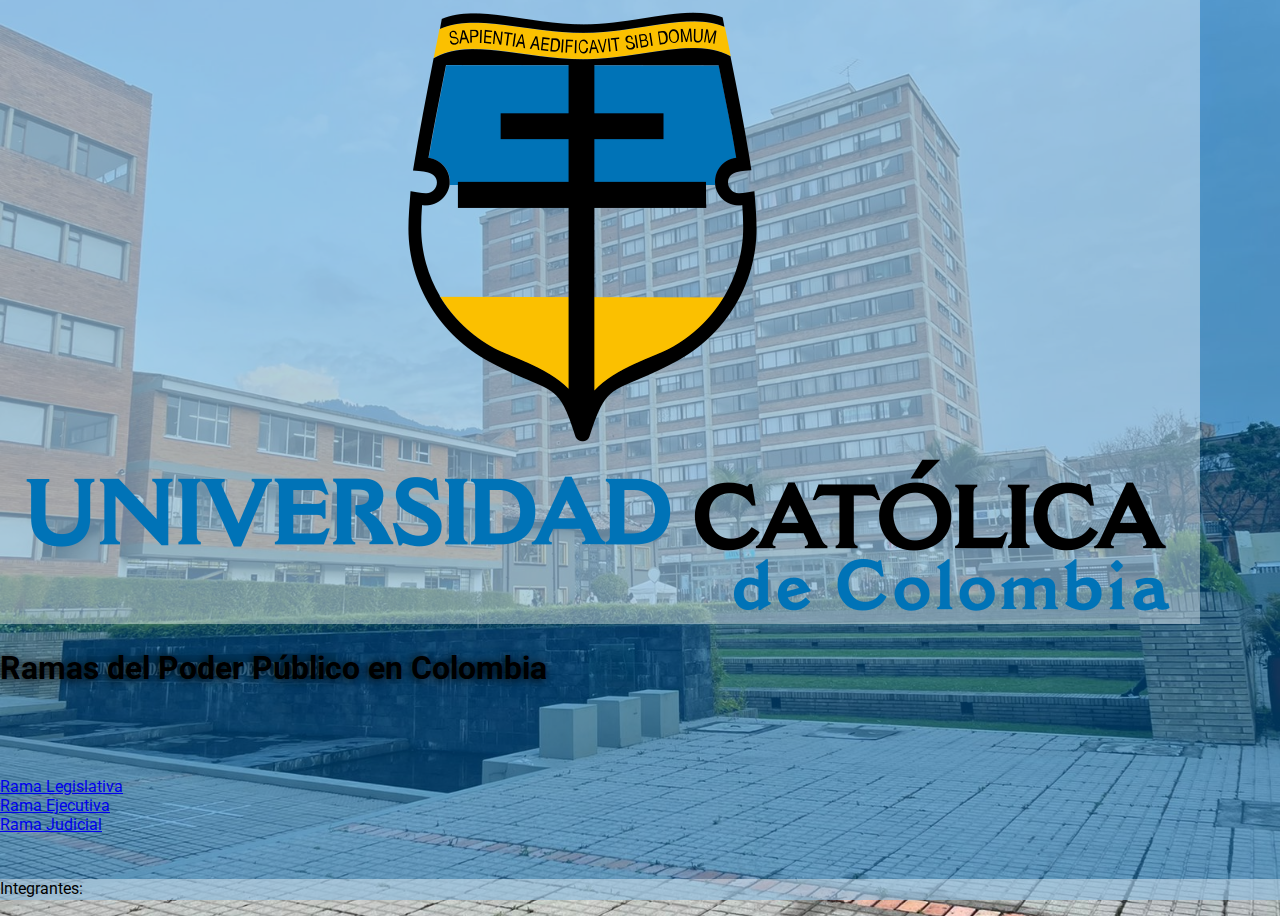
<file: index.html>
<!DOCTYPE html>
<html lang="es">
  <head>
    <meta charset="UTF-8" />
    <meta http-equiv="X-UA-Compatible" content="IE=edge" />
    <meta name="viewport" content="width=device-width, initial-scale=1.0" />
    <title>Ramas del Poder Publico de Colombia</title>
    <!-- CSS only -->
    <link
      href="https://cdn.jsdelivr.net/npm/bootstrap@5.1.3/dist/css/bootstrap.min.css"
      rel="stylesheet"
      integrity="sha384-1BmE4kWBq78iYhFldvKuhfTAU6auU8tT94WrHftjDbrCEXSU1oBoqyl2QvZ6jIW3"
      crossorigin="anonymous"
    />
    <link rel="preconnect" href="https://fonts.googleapis.com">
    <link rel="preconnect" href="https://fonts.gstatic.com" crossorigin>
    <link href="https://fonts.googleapis.com/css2?family=Roboto&display=swap" rel="stylesheet">
    <link rel="stylesheet" href="./styles/style.css">
  </head>
  <body style="background-image: url(./images/background_3.jpeg);">
    <section id="box-1">
      <div class="overlay-container"></div>
      <div class="background-container"></div>
      <div class="content-box">
        <div class="container">
          <div class="row py-5">
            <div class="col-6 mx-auto">
              <img src="./images/logo.png" class="img-fluid white-bg-4">
            </div>
          </div>
          <div class="row pt-5">
            <div class="col-12 text-center">
              <h1 class="text-warning text-shadow">Ramas del Poder Público en Colombia</h1>
            </div>
          </div>
          <div class="row button-container">
            <div class="col-10 mx-auto">
              <div class="container">
                <div class="row">
                  <div class="col-12 col-sm-4 py-4 py-sm-0 text-center">
                    <a class="btn btn-warning btn-lg" href="./RamaLegislativa" role="button">Rama Legislativa</a>
                  </div>
                  <div class="col-12 col-sm-4 py-4 py-sm-0 text-center">
                    <a class="btn btn-warning btn-lg" href="./RamaEjecutiva/" role="button">Rama Ejecutiva</a>
                  </div>
                  <div class="col-12 col-sm-4 py-4 py-sm-0 text-center">
                    <a class="btn btn-warning btn-lg" href="./RamaJudicial/" role="button">Rama Judicial</a>
                  </div>
                </div>
              </div>
            </div>
          </div>
          <div class="row pt-5">
            <div class="col-5 mx-auto text-center white-bg-4 mb-5 fw-bolder">
              <p>Integrantes:</p>
              <ul class="list-unstyled">
                <li>Aminta Puyo Mendez 2117267</li>
                <li>Laura Patricia Garcia 2117352</li>
                <li>Laura Daniela Cruz 2117273</li>
                <li>Nestor  Ramirez 2117158</li>
                <li>Luis Jorge Montaño 2117236</li>
              </ul>
            </div>
          </div>
        </div>
      </div>
    </section>
    <!-- JavaScript Bundle with Popper -->
    <script
      src="https://cdn.jsdelivr.net/npm/bootstrap@5.1.3/dist/js/bootstrap.bundle.min.js"
      integrity="sha384-ka7Sk0Gln4gmtz2MlQnikT1wXgYsOg+OMhuP+IlRH9sENBO0LRn5q+8nbTov4+1p"
      crossorigin="anonymous"
    ></script>
  </body>
</html>
</file>
<file: styles/style.css>
body {
  font-family: 'Roboto', sans-serif;
  background-repeat: no-repeat;
  background-size: cover;
  background-position: center;
  background-attachment: fixed;
  height: 100vh;
  overflow: hidden;
}

.overlay-container {
  background-color: #0066af;
  opacity: 0.5;
  height: 100%;
  width: 100%;
  top: 0;
  left: 0;
  position: absolute;
  z-index: 1;
}

.background-container {
  width: 100vw;
  height: 100vh;
  background-size: cover;
  background-position: center;
}

.content-box {
  height: 100%;
  width: 100%;
  top: 0;
  left: 0;
  position: absolute;
  z-index: 2;
  overflow-y: scroll;
}

.white-bg-4 {
  background-color: rgba(255, 255, 255, 0.4);
}

.button-container {
  margin-top: 10vh;
  margin-bottom: 5vh;
}

.text-shadow {
  text-shadow: -2px 1px 10px rgb(0 0 0);
}

.individual-card {
  border-radius: 0.75rem;
  margin: 1rem;
  box-shadow: 3px 4px 5px 0px rgb(0 0 0 / 40%);
}

.breadcrumb {
  margin-bottom: 0;
}

.offcanvas-start {
  width: 45vw;
}

.offcanvas-header.card-header {
  background-color: #0066af;
  color: #FFFFFF;
}

.offcanvas-header .btn-close {
  background: transparent url("data:image/svg+xml,%3csvg xmlns='http://www.w3.org/2000/svg' viewBox='0 0 16 16' fill='%23FFF'%3e%3cpath d='M.293.293a1 1 0 011.414 0L8 6.586 14.293.293a1 1 0 111.414 1.414L9.414 8l6.293 6.293a1 1 0 01-1.414 1.414L8 9.414l-6.293 6.293a1 1 0 01-1.414-1.414L6.586 8 .293 1.707a1 1 0 010-1.414z'/%3e%3c/svg%3e") center/1em auto no-repeat;
  opacity: 0.9;
}

.offcanvas-body .card {
  border-radius: 0.75rem;
  padding: 1rem 0.5rem;
  box-shadow: 3px 4px 5px 0px rgb(0 0 0 / 40%);
}
</file>
